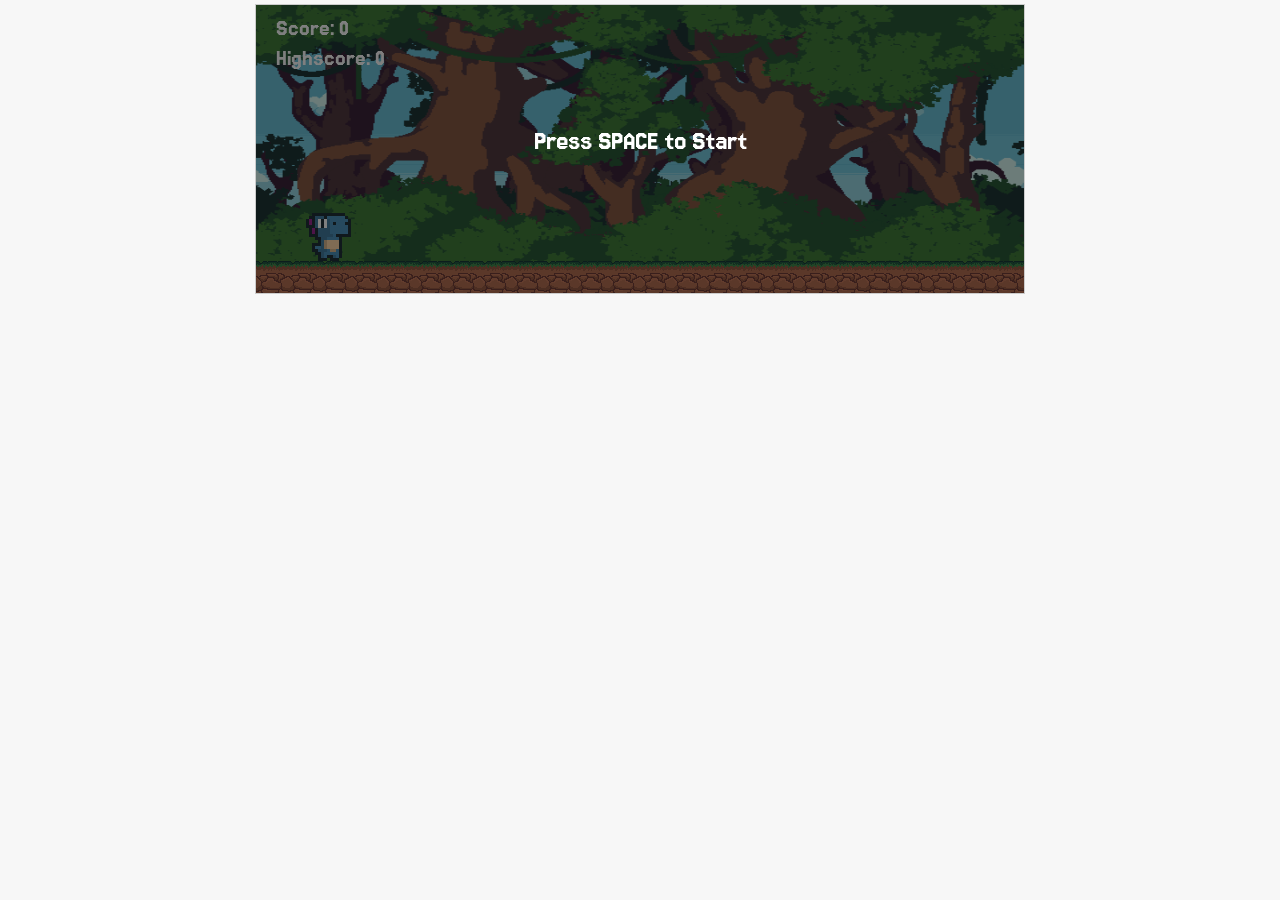
<file: Dino-Game/index.html>
<!doctype html>
<html>
  <head>
    <title>Dino Game</title>
    <meta charset="UTF-8" />
    <meta
      name="viewport"
      content="width=device-width, initial-scale=1.0, maximum-scale=1.0, user-scalable=no"
    />
    <meta name="screen-orientation" content="landscape" />
    <link rel="stylesheet" href="dino-game.css" />
    <link
      href="https://fonts.googleapis.com/css2?family=Jersey+15&display=swap"
      rel="stylesheet"
    />
  </head>
  <body>
    <div id="game-container">
      <canvas id="gameCanvas"></canvas>
    </div>
    <script src="dino-game.js"></script>
  </body>
</html>
</file>
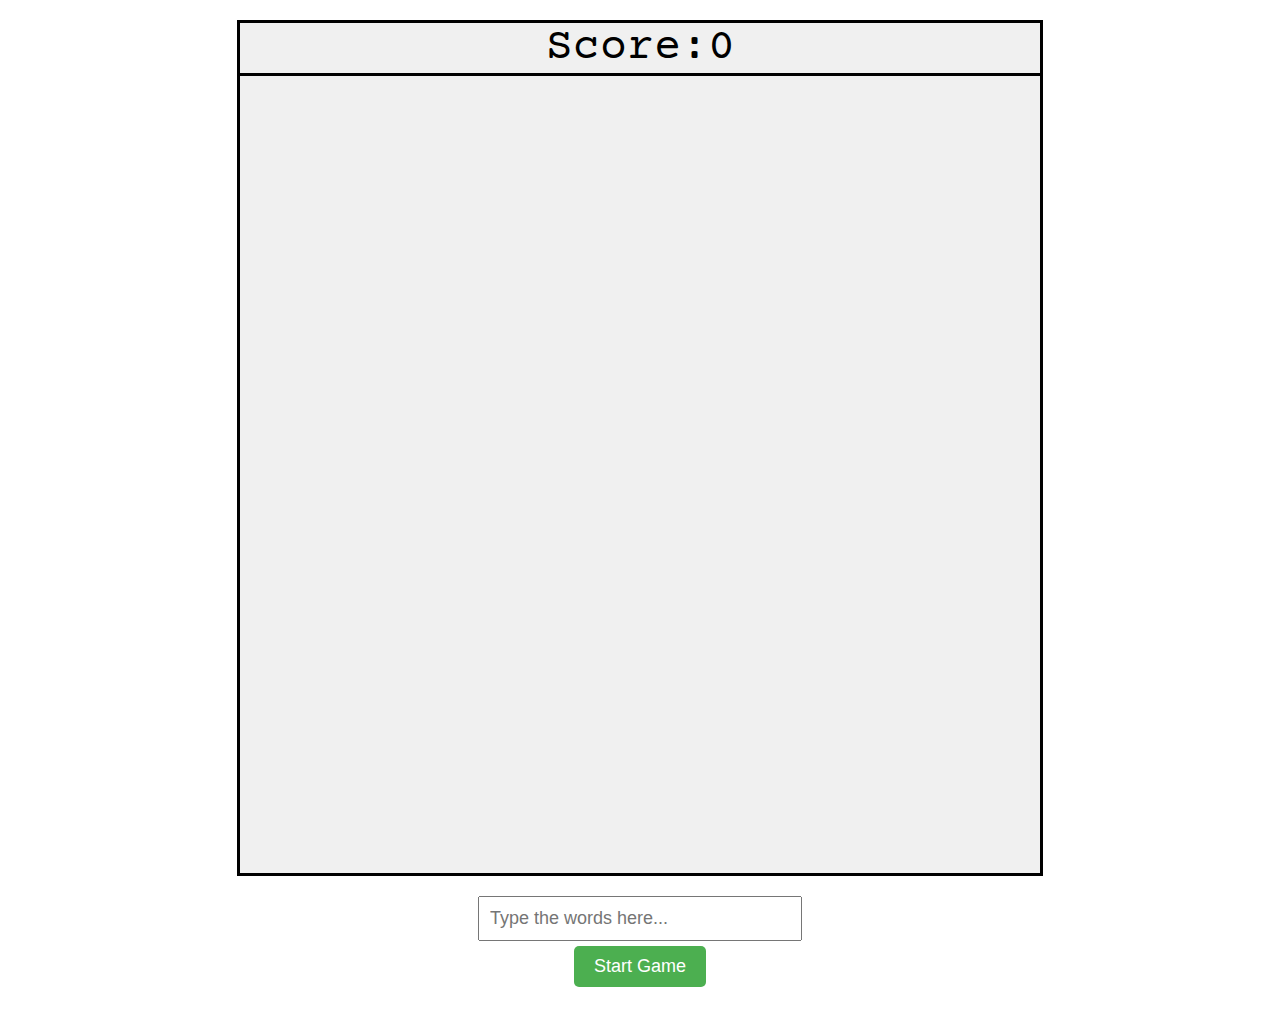
<file: KeyDrop/index.html>
<!doctype html>
<html lang="en">
  <head>
    <meta charset="UTF-8" />
    <meta name="viewport" content="width=device-width, initial-scale=1.0" />
    <title>KeyDrop</title>
    <link rel="stylesheet" href="keydrop.css" />
    <link
      href="https://fonts.googleapis.com/css2?family=Courier+Prime:ital,wght@0,400;0,700;1,400;1,700&display=swap"
      rel="stylesheet"
    />
  </head>
  <body>
    <div id="game-container">
      <div id="score-container">Score: <span id="score">0</span></div>
    </div>
    <div id="input-container">
      <input
        type="text"
        id="word-input"
        placeholder="Type the words here..."
        autocomplete="off"
      />
    </div>
    <button id="start-button">Start Game</button>
    <button id="reset-button" style="display: none">Reset Game</button>

    <script src="keydrop.js"></script>
  </body>
</html>
</file>
<file: Dino-Game/dino-game.css>
body {
  margin: 0;
  padding: 0;
  background: #f7f7f7;
  font-family: "Jersey 15", sans-serif;
  touch-action: manipulation;
  overflow: hidden;
  height: 100vh;
  display: flex;
  justify-content: center;
  align-items: flex-start;
}

#game-container {
  position: relative;
  width: 100%;
  max-width: 768px;
  height: 100%;
  max-height: 288px;
  margin: 5px auto 0;
}

#gameCanvas {
  width: 100%;
  height: 100%;
  background: white;
  display: block;
  border: 1px solid #ccc;
}

/* Mobile Styling */
@media (max-width: 768px), (max-height: 320px) {
  body {
    align-items: center;
    transform: rotate(0deg);
    transition: transform 0.3s ease;
  }

  #game-container {
    margin: 0;
  }

  .force-landscape {
    position: fixed;
    top: 0;
    left: 0;
    width: 100%;
    height: 100%;
    display: flex;
    justify-content: center;
    align-items: center;
    background-color: rgba(0, 0, 0, 0.8);
    color: white;
    font-size: 24px;
    z-index: 1000;
    pointer-events: none;
  }

  .landscape-warning {
    text-align: center;
    padding: 20px;
  }
}
</file>
<file: KeyDrop/keydrop.css>
body {
  font-family: "Courier Prime", monospace;
  text-align: center;
  margin: 0;
  padding: 20px;
}

#game-container {
  font-family: inherit;
  width: 800px;
  height: 850px;
  margin: 0 auto;
  background-color: #f0f0f0;
  position: relative;
  overflow: hidden;
  border: 3px solid black;
}

.word {
  position: absolute;
  color: black;
  font-family: inherit;
  font-size: 24px;
  font-weight: 700;
  text-align: center;
  padding: 5px;
  border-radius: 3px;
  transition: all 0.2s ease;
}

.word.correct {
  color: #4caf50;
  transform: scale(1.3);
  opacity: 0;
}

.word.incorrect {
  background-color: #f44336;
}

#input-container {
  margin-top: 20px;
}

#word-input {
  padding: 10px;
  font-size: 18px;
  width: 300px;
}

#score-container {
  font-family: inherit;
  position: absolute;
  top: 0;
  left: 0;
  width: 100%;
  height: 50px;
  font-size: 45px;
  display: flex;
  justify-content: center;
  align-items: center;
  background-color: #f0f0f0;
  border-bottom: 3px solid black;
  z-index: 10;
}

#start-button,
#reset-button {
  padding: 10px 20px;
  font-size: 18px;
  background-color: #4caf50;
  color: white;
  border: none;
  border-radius: 5px;
  cursor: pointer;
  margin: 5px;
}

#reset-button {
  background-color: #f44336;
}

.game-over {
  position: absolute;
  top: 50%;
  left: 50%;
  transform: translate(-50%, -50%);
  color: white;
  font-size: 36px;
  font-weight: bold;
  text-shadow: 2px 2px 4px rgba(0, 0, 0, 0.5);
}
</file>
